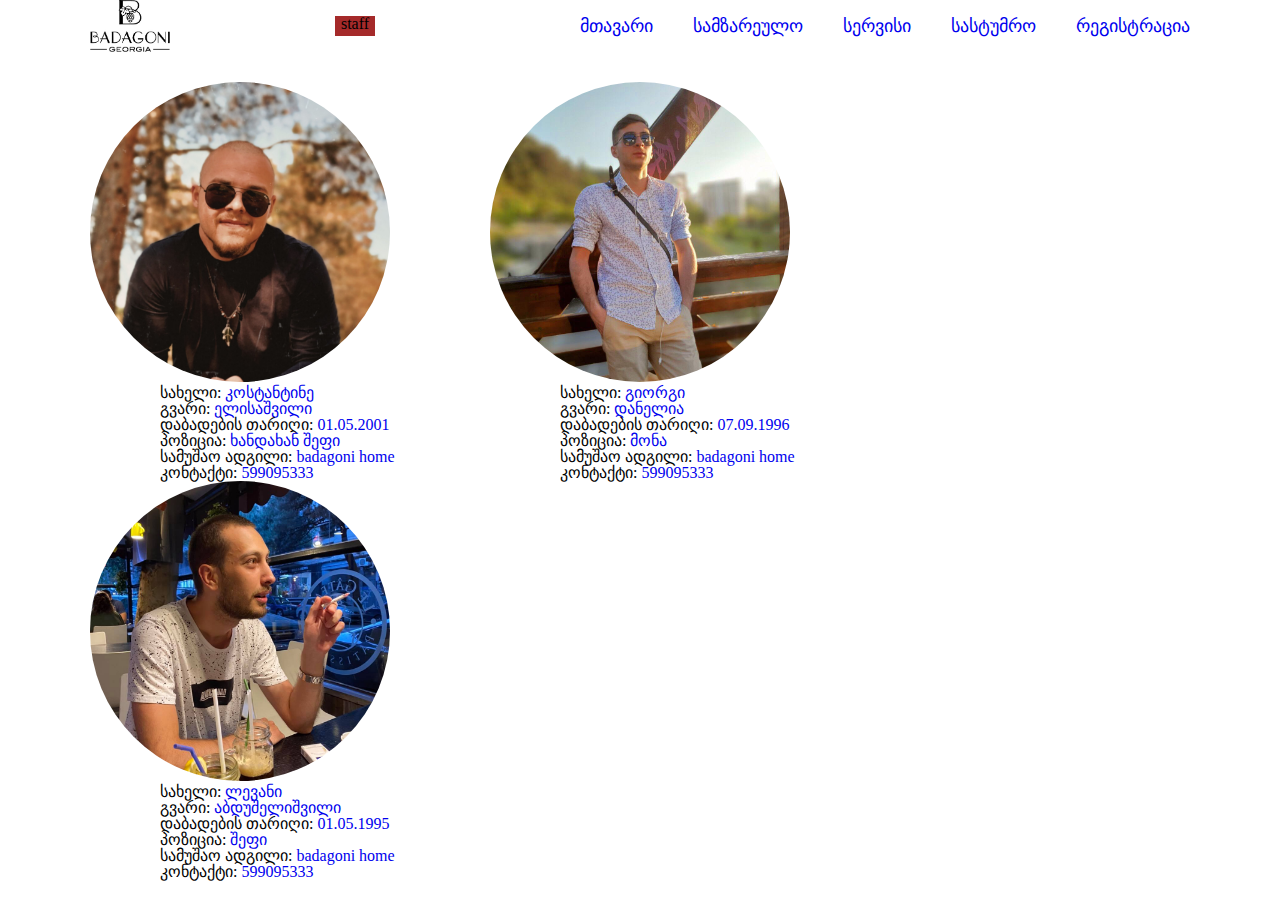
<file: index.html>
<!DOCTYPE html>
<html lang="en">
<head>
    <meta charset="UTF-8">
    <meta http-equiv="X-UA-Compatible" content="IE=edge">
    <meta name="viewport" content="width=device-width, initial-scale=1.0">
    <link rel="stylesheet" href="css/reset.css">
    <link rel="stylesheet" href="css/style.css">
    <title>Document</title>
</head>
<body>
   <header>
        <div class="header-conteiner flex">
            <img class="logo" src="img/Badagoni_logo.jpg" alt="badagoni logo">
            <h2 class="staff">staff</h2>
            <nav class="header-nav">
                <ul class="nav-ul flex">
                    <li class="nav-li">
                        <a href="#">მთავარი</a>
                    </li>
                    <li class="nav-li">
                        <a href="#">სამზარეულო</a>
                    </li>
                    <li class="nav-li">
                        <a href="#">სერვისი</a>
                    </li>
                    <li class="nav-li">
                        <a href="#">სასტუმრო</a>
                    </li>
                    <li class="nav-li">
                        <a href="registracia.html">რეგისტრაცია</a>
                    </li>
                </ul>
            </nav>
        </div>
   </header> 
   <section>
    <div class="section-conteiner flex">
        <div class="person-block">
            <img src="img/კოტე ელისაშვილი.jpg" alt="კოტე ელისასჰვილი">
            <ul>
                <li>
                   <span>სახელი:</span> <a target="_blank" href="#">კოსტანტინე</a>
                </li>
                <li>
                   <span>გვარი:</span> <a target="_blank" href="#">ელისაშვილი</a>
                </li>
                <li>
                    <span>დაბადების თარიღი:</span>  <a target="_blank" href="#">01.05.2001</a>
                </li>
                <li>
                    <span>პოზიცია:</span>  <a target="_blank" href="#">ხანდახან შეფი</a>
                </li>
                <li>
                    <span>სამუშაო ადგილი:</span>  <a target="_blank" href="#">badagoni home</a>
                </li>
                <li>
                    <span>კონტაქტი:</span> <a target="_blank" href="#">599095333</a>
                </li>
            </ul>
            
        </div>
        <div class="person-block">
            <img src="img/danela.jpg" alt="გიორგი დანელია">
            <ul>
                <li>
                   <span>სახელი:</span> <a target="_blank" href="#">გიორგი</a>
                </li>
                <li>
                   <span>გვარი:</span> <a target="_blank" href="#">დანელია</a>
                </li>
                <li>
                    <span>დაბადების თარიღი:</span>  <a target="_blank" href="#">07.09.1996</a>
                </li>
                <li>
                    <span>პოზიცია:</span>  <a target="_blank" href="#">მონა</a>
                </li>
                <li>
                    <span>სამუშაო ადგილი:</span>  <a target="_blank" href="#">badagoni home</a>
                </li>
                <li>
                    <span>კონტაქტი:</span> <a target="_blank" href="#">599095333</a>
                </li>
            </ul>
            
        </div>
        <div class="person-block">
            <img src="img/levani.jpg" alt="ლევანი">
            <ul>
                <li>
                   <span>სახელი:</span> <a target="_blank" href="#">ლევანი</a>
                </li>
                <li>
                   <span>გვარი:</span> <a target="_blank" href="#">აბდუშელიშვილი</a>
                </li>
                <li>
                    <span>დაბადების თარიღი:</span>  <a target="_blank" href="#">01.05.1995</a>
                </li>
                <li>
                    <span>პოზიცია:</span>  <a target="_blank" href="#">შეფი</a>
                </li>
                <li>
                    <span>სამუშაო ადგილი:</span>  <a target="_blank" href="#">badagoni home</a>
                </li>
                <li>
                    <span>კონტაქტი:</span> <a target="_blank" href="#">599095333</a>
                </li>
            </ul>
            
        </div>
    </div>
   </section>
</body>
</html>
</file>
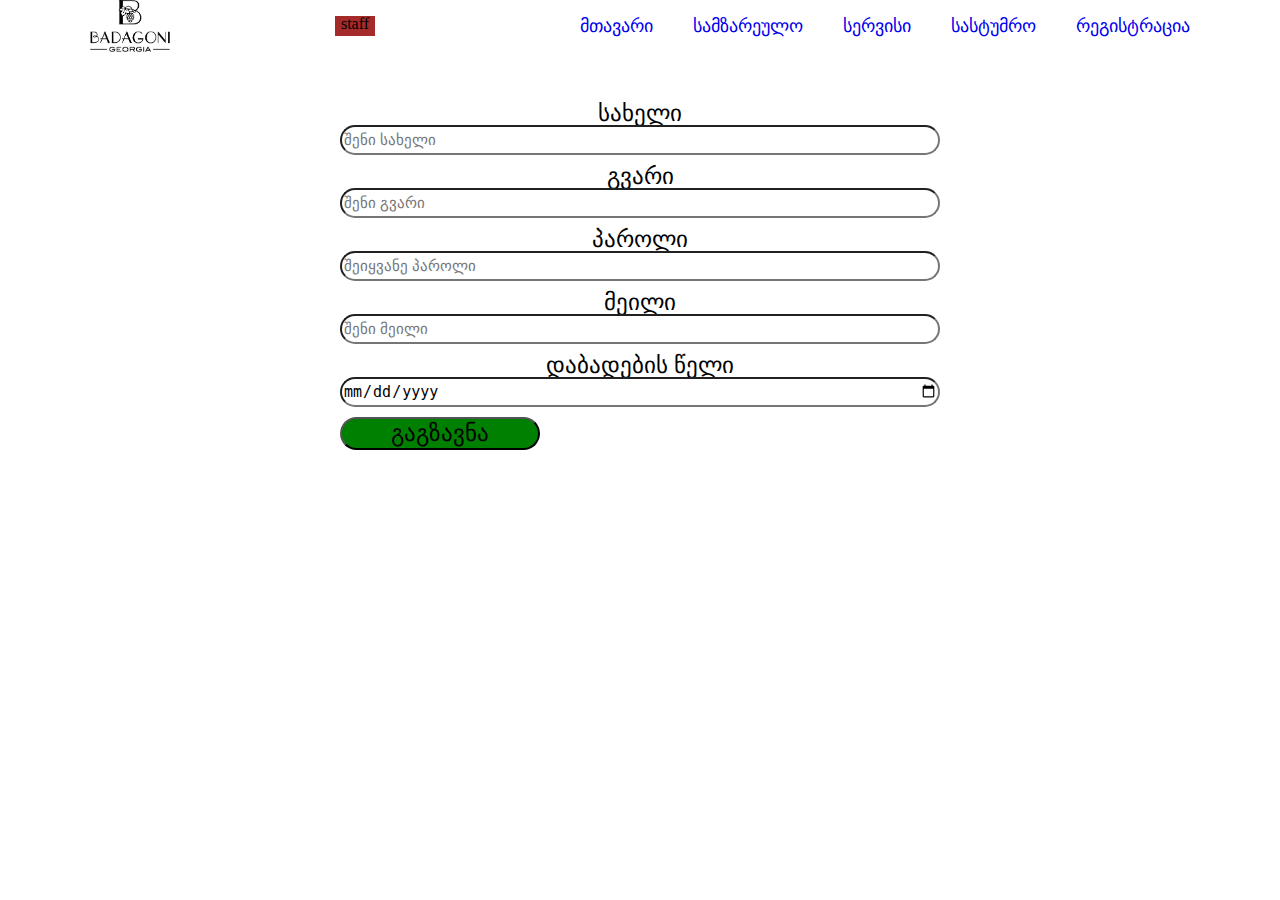
<file: registracia.html>
<!DOCTYPE html>
<html lang="en">
<head>
    <meta charset="UTF-8">
    <meta http-equiv="X-UA-Compatible" content="IE=edge">
    <meta name="viewport" content="width=device-width, initial-scale=1.0">
    <link rel="stylesheet" href="css/reset.css">
    <link rel="stylesheet" href="css/style.css">
    <title>Document</title>
</head>
<body>
   <header>
        <div class="header-conteiner flex">
            <img src="img/Badagoni_logo.jpg" alt="badagoni logo">
            <h2> staff</h2>
            <nav class="header-nav">
                <ul class="nav-ul flex">
                    <li class="nav-li">
                        <a href="index.html">მთავარი</a>
                    </li>
                    <li class="nav-li">
                        <a href="#">სამზარეულო</a>
                    </li>
                    <li class="nav-li">
                        <a href="#">სერვისი</a>
                    </li>
                    <li class="nav-li">
                        <a href="#">სასტუმრო</a>
                    </li>
                    <li class="nav-li">
                        <a href="registracia.html">რეგისტრაცია</a>
                    </li>
                </ul>
            </nav>
        </div>
   </header> 
   <!--სეცტიონ -->
   <section>
     <div class="registracia-conteiner">
        <form class="reg-form" action="#">
            <label class="first-last" for="fname">სახელი</label>
            <input class="input-form" type="text" id="fname" name="firstname" placeholder="შენი სახელი">
            <label class="first-last" for="lname">გვარი</label>
            <input class="input-form" type="text" id="lname" name="lastname" placeholder="შენი გვარი">
            <label class="first-last" for="mypass">პაროლი</label>
            <input class="input-form" type="password" id="mypass" name="password" placeholder="შეიყვანე პაროლი">
            <label class="first-last" for="email">მეილი</label>
            <input class="input-form" type="email" id="myemail" name="email" placeholder="შენი მეილი">
            <label class="first-last" for="data">დაბადების წელი</label>
            <input class="input-form" type="date" id="MyDate">
            <!-- <input class="submit" type="submit" value="გაგზავნა"> -->
            <input class="submit" type="button" value="გაგზავნა" onclick="msg()">
        </form>
     </div>
   </section>
</body>
</html>
</file>
<file: css/style.css>
.flex {
    display: flex;
}
.header-conteiner {
    justify-content: space-between;
    max-width: 1100px;
    width: 100%;
    margin: 0 auto;
    align-items: center;
    flex-wrap: wrap;
}
.header-conteiner img {
    width: 80px;
}
.nav-li {
    margin-left: 40px;
    font-size: 18px;
}
.header-conteiner h2 {
    width: 40px;
    height: 20px;
    background-color: brown;
    text-align: center;
    
}
@media ( max-width: 414px) {
    .header-conteiner {
        width: 350px;
        margin: 0  auto;
        flex-direction: column;
    }
    .nav-ul {
        flex-direction: column;
        
    }
    .nav-li {
        margin-top: 20px;
    }
    .header-conteiner img {
        width: 100px;
        margin-top: 20px;
        margin-bottom: 10px;
    }
    
}
.section-conteiner {
    max-width: 1100px;
    width: 100%;
    margin: 0 auto;
    margin-top: 30px;
    flex-wrap: wrap;
}
.person-block {
    max-width: 400px;
    width: 100%;
    flex-wrap: wrap;

}
.person-block img {
    max-width: 300px;
    width: 100%;
    border-radius: 50%;
    flex-wrap: wrap;
}
.person-block li {
    margin-left: 70px;
}
@media (max-width:414px){
    .section-conteiner {
        width: 300px;
        margin: 0 auto;
        margin-top: 20px;
    }
    .person-block {
        width: 300px;
        margin-bottom: 20px;
       
    }
    .person-block img {
        width: 300px;
       
    }
}
/* registacia */
.first-last {
    display: block;
    text-align: center;
    font-size: 23px;
}
.reg-form {
    max-width: 600px;
    width: 100%;
    margin: 0 auto;
    margin-top: 50px;
}
.input-form {
    max-width: 600px;
    width: 100%;
    margin-bottom: 10px;
    font-size: 15px;
    border-radius: 20px;
    height: 30px;
}
.submit {
    max-width: 200px;
    width: 100%;
    background-color: green;
    color: black;
    font-size: 23px;
    border-radius: 20px;
    justify-content: center;
    
}
@media (max-width: 414px){
    .reg-form {
        width: 350px;
    }
}
</file>
